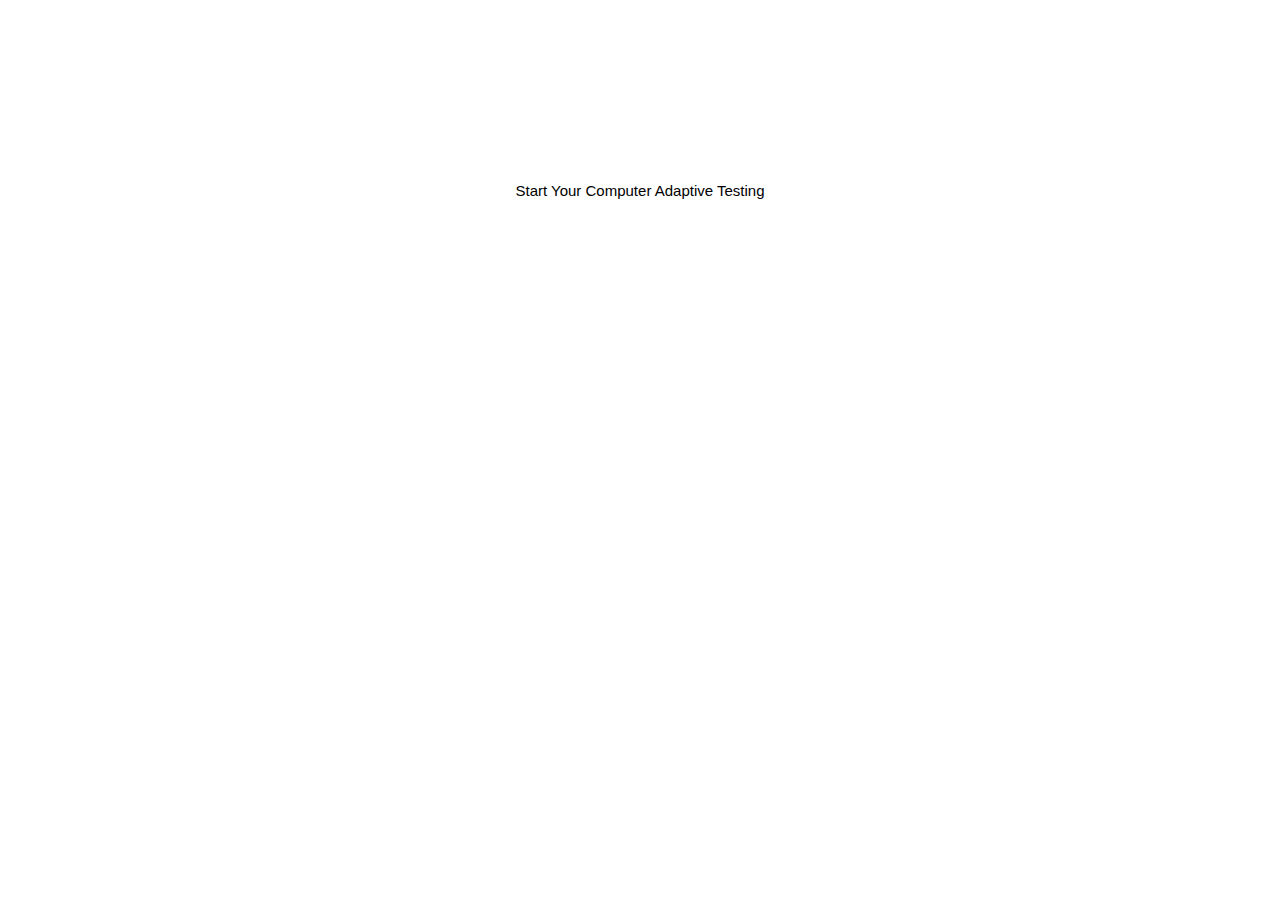
<file: src/main/resources/templates/index/index.html>
<!DOCTYPE html>
<html xmlns="http://www.w3.org/1999/xhtml" xmlns:th="http://www.thymeleaf.org" xmlns:sec="http://www.thymeleaf.org/thymeleaf-extras-springsecurity3" xmlns:layout="http://www.ultraq.net.nz/thymeleaf/layout">
   <head>
       <title>Spring Project | Home</title>
       <meta name="viewport" content="width=device-width, initial-scale=1" />
       
       <link th:href="@{/resources/static/css/bootstrap.min.css}" type="text/css" rel="stylesheet" media="all" />
       <link th:href="@{/resources/static/fonts/css/all.css}" type="text/css" rel="stylesheet" media="all" />
       <link th:href="@{/resources/static/css/mdb.min.css}" type="text/css" rel="stylesheet" media="all" />
       <link th:href="@{/resources/static/css/jquery-ui.css}" type="text/css" rel="stylesheet" media="all" />
       <link rel="stylesheet" href="https://www.w3schools.com/w3css/4/w3.css">
  <style> body {
  background: url('https://htmlcolorcodes.com/assets/images/colors/pastel-green-color-solid-background-1920x1080.png') no-repeat center center fixed;
  -webkit-background-size: cover;
  -moz-background-size: cover;
  background-size: cover;
  -o-background-size: cover;
}</style>
   </head>
   <body>
    <header 
		th:replace="~{fragments/HeaderAndFooter :: header}">
	</header>
	<nav th:replace="~{fragments/Navigation :: topBar}"></nav>
    <!-- <th:block th:replace="includes/header::content"></th:block> -->
    <br> </br>  <br> </br> 
 <br> </br>  <br> </br>     
       <div class="start-button" align="center">
           <a th:href="@{/subjects}" class="btn btn-success btn-md" type="button">Start Your Computer Adaptive Testing</a>
       </div>
       <div class="spacer">&nbsp;</div>
      
       <script type="text/javascript" th:src="@{/resources/static/js/jquery-3.5.1.min.js}"></script>
       <script type="text/javascript" th:src="@{/resources/static/js/jquery-ui.js}"></script>
       <script type="text/javascript" th:src="@{/resources/static/js/jquery-migrate-3.0.0.min.js}"></script>
       <script type="text/javascript" th:src="@{/resources/static/js/popper.min.js}"></script>
       <script type="text/javascript" th:src="@{/resources/static/js/jquery.sticky.min.js}"></script>
       <script type="text/javascript" th:src="@{/resources/static/js/bootstrap.min.js}"></script>
       <script type="text/javascript" th:src="@{/resources/static/js/mdb.min.js}"></script>
       
          <footer
		th:replace="~{fragments/HeaderAndFooter :: footer}">
	</footer>
   </body>
</html>
</file>
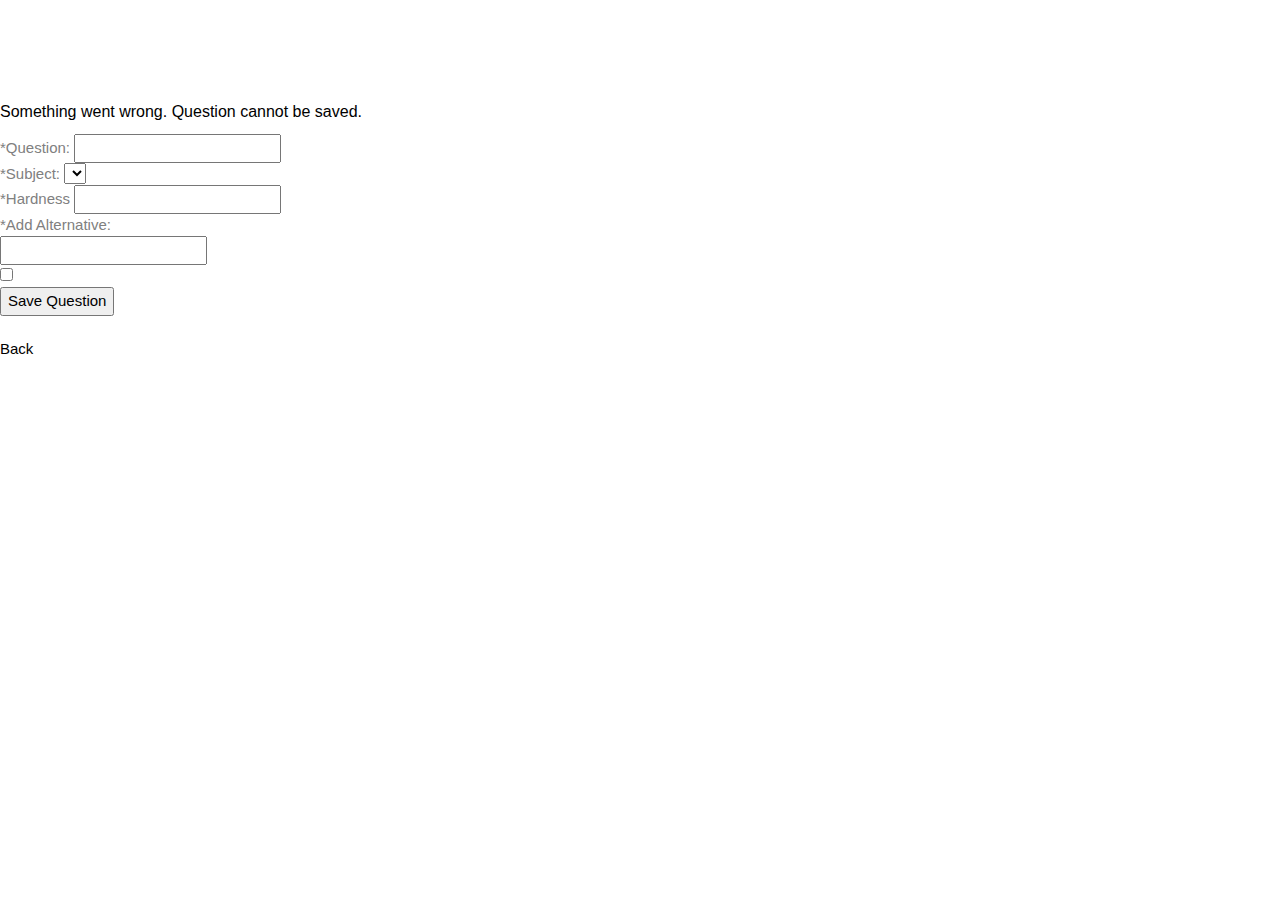
<file: src/main/resources/templates/admin/create-question.html>
<!DOCTYPE html>
<html xmlns="http://www.w3.org/1999/xhtml" xmlns:th="http://www.thymeleaf.org" xmlns:sec="http://www.thymeleaf.org/thymeleaf-extras-springsecurity3" xmlns:layout="http://www.ultraq.net.nz/thymeleaf/layout">
   <head>
       <title>Spring Project | Admin Dashboard</title>
       <meta name="viewport" content="width=device-width, initial-scale=1" />
       <meta name="_csrf" th:content="${_csrf.token}"/>
	   <meta name="_csrf_header" th:content="${_csrf.headerName}"/>
       <link th:href="@{/resources/static/css/bootstrap.min.css}" type="text/css" rel="stylesheet" media="all" />
       <link th:href="@{/resources/static/fonts/css/all.css}" type="text/css" rel="stylesheet" media="all" />
       <link th:href="@{/resources/static/css/mdb.min.css}" type="text/css" rel="stylesheet" media="all" />
       <link th:href="@{/resources/static/css/jquery-ui.css}" type="text/css" rel="stylesheet" media="all" />
             <link rel="stylesheet" href="https://www.w3schools.com/w3css/4/w3.css">
      
  <style> body {
  background: url('https://htmlcolorcodes.com/assets/images/colors/pastel-green-color-solid-background-1920x1080.png') no-repeat center center fixed;
  -webkit-background-size: cover;
  -moz-background-size: cover;
  background-size: cover;
  -o-background-size: cover;
}</style>
   </head>
   <body>
         <header 
		th:replace="~{fragments/HeaderAndFooter :: header}">
	</header>
	<nav th:replace="~{fragments/Navigation :: topBar}"></nav>
       <div class="container">
           <div class="row d-flex justify-content-center align-items-center" style="margin-top: 100px;"> 
                    <div class="col-lg-6">
                        <h6 class="alert alert-danger center" role="alert" th:if="${errorMessage}">Something went wrong. Question cannot be saved.</h6>
                        <form method="post" th:action="@{/admin/question/create}" th:object="${question}" onsubmit="return checkForm();">
                            <div class="form-group">
                                <label for="input-question" style="color:grey;">*Question: </label>
                                <input type="text" class="form-control" th:field="*{question}" id="input-question" />
                            </div>
                            <div class="form-group">
                                <label for="subject-select" style="color:grey;">*Subject: </label>
                                <select class="form-control" id="subject-select" th:field="*{subject.subject_id}">
                                    <option th:each="subject : ${subjects}" th:text="${subject.subject_name}" th:value="${subject.subject_id}"></option>
                                </select>
                            </div>
                            <div class="form-group">
                                <label for="hardness" style="color:grey;">*Hardness</label>
                                <input type="number" class="form-control" th:field="*{hard}" id="hardness" min="0" />
                            </div>
                            <div class="form-group">
                                <th:block th:each="alternative, stat : ${question.alternatives}">                               
                                    <label for="alternative" style="color:grey;">*Add Alternative: </label>
                                    <div class="row">
                                        <div class="col-lg-10"><input type="text" class="form-control" th:field="*{alternatives[__${stat.index}__].alternative}"></div>
                                        <div class="col-lg-2"><input type="checkbox" class="form-control" th:field="*{alternatives[__${stat.index}__].correct}"></div>
                                    </div>                                                                                      
                                </th:block>
                            </div>
                            <button type="submit" class="btn btn-success btn-block"><i class="fas fa-save"></i> Save Question</button>
                        </form>
                        <br />
                        <a class="btn btn-light btn-block" th:href="@{/admin/dashboard}" type="button"><i class="fas fa-arrow-circle-left"></i> Back</a>
                    </div>
           </div>
       </div>
       <div class="spacer">&nbsp;</div>
      
       <script type="text/javascript" th:src="@{/resources/static/js/jquery-3.5.1.min.js}"></script>
       <script type="text/javascript" th:src="@{/resources/static/js/jquery-ui.js}"></script>
       <script type="text/javascript" th:src="@{/resources/static/js/jquery-migrate-3.0.0.min.js}"></script>
       <script type="text/javascript" th:src="@{/resources/static/js/popper.min.js}"></script>
       <script type="text/javascript" th:src="@{/resources/static/js/jquery.sticky.min.js}"></script>
       <script type="text/javascript" th:src="@{/resources/static/js/bootstrap.min.js}"></script>
       <script type="text/javascript" th:src="@{/resources/static/js/mdb.min.js}"></script>
       <script type="text/javascript">
       function checkForm() {
           if(document.getElementById('input-question').value=="") {
               alert("All fields are required");
               return false;
           }
       }
       </script>
       
       <footer
		th:replace="~{fragments/HeaderAndFooter :: footer}">
	</footer>
   </body>
</html>
</file>
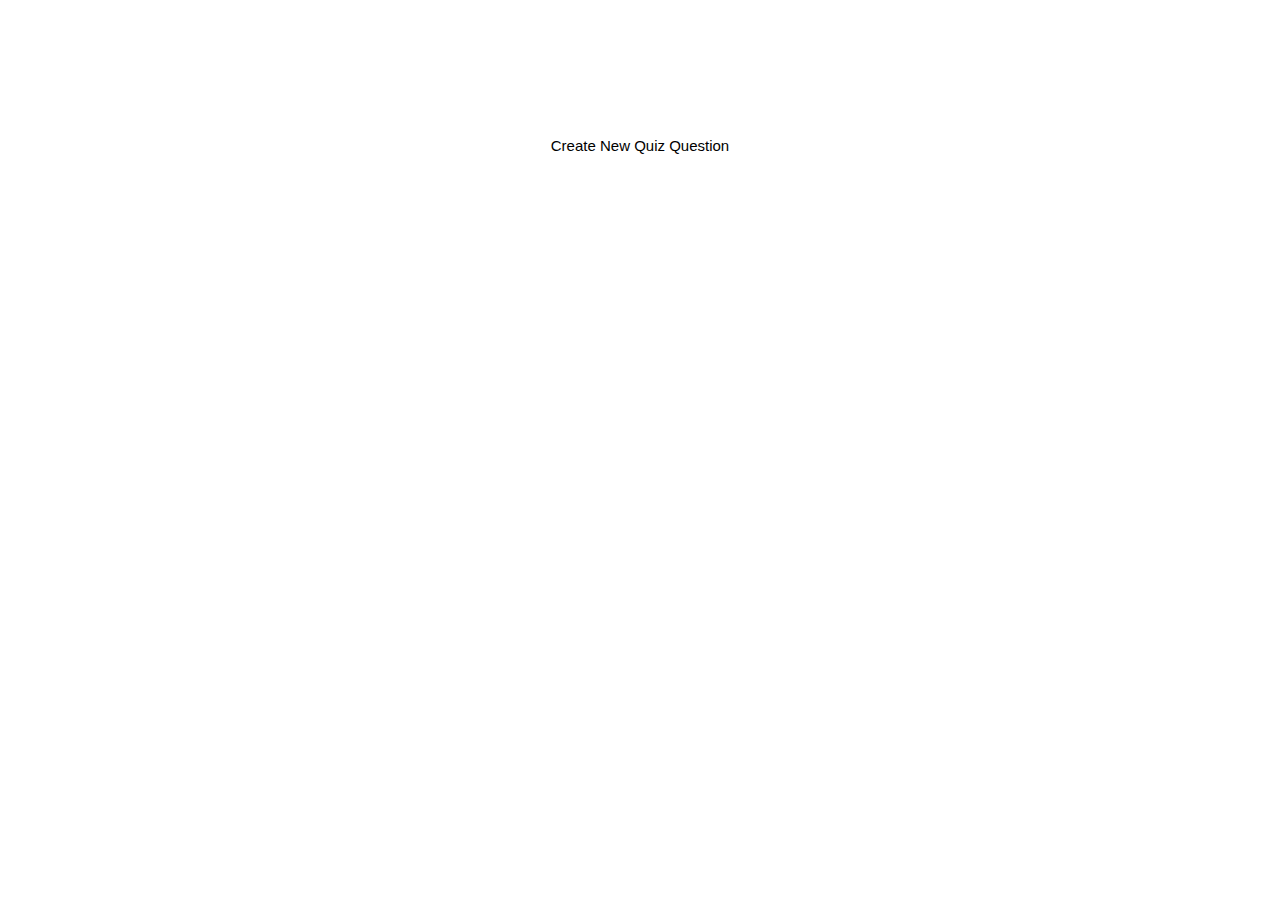
<file: src/main/resources/templates/admin/dashboard.html>
<!DOCTYPE html>
<html xmlns="http://www.w3.org/1999/xhtml" xmlns:th="http://www.thymeleaf.org" xmlns:sec="http://www.thymeleaf.org/thymeleaf-extras-springsecurity3" xmlns:layout="http://www.ultraq.net.nz/thymeleaf/layout">
   <head>
       <title>Spring Project | Admin Dashboard</title>
       <meta name="viewport" content="width=device-width, initial-scale=1" />
       <meta name="_csrf" th:content="${_csrf.token}"/>
	   <meta name="_csrf_header" th:content="${_csrf.headerName}"/>
       <link th:href="@{/resources/static/css/bootstrap.min.css}" type="text/css" rel="stylesheet" media="all" />
       <link th:href="@{/resources/static/fonts/css/all.css}" type="text/css" rel="stylesheet" media="all" />
       <link th:href="@{/resources/static/css/mdb.min.css}" type="text/css" rel="stylesheet" media="all" />
       <link th:href="@{/resources/static/css/jquery-ui.css}" type="text/css" rel="stylesheet" media="all" />
       <link rel="stylesheet" href="https://www.w3schools.com/w3css/4/w3.css">
   <style> body {
  background: url('https://htmlcolorcodes.com/assets/images/colors/pastel-green-color-solid-background-1920x1080.png') no-repeat center center fixed;
  -webkit-background-size: cover;
  -moz-background-size: cover;
  background-size: cover;
  -o-background-size: cover;
}</style>
   </head>
   <body>
         <header 
		th:replace="~{fragments/HeaderAndFooter :: header}">
	</header>
	<nav th:replace="~{fragments/Navigation :: topBar}"></nav>
      
          

           <br> </br><br> </br><br> </br>
           <div class="start-button" align="center">
           <a th:href="@{/admin/question/create}" type="button" class="btn btn-success btn-md">Create New Quiz Question</a>
       </div>
       <div class="spacer">&nbsp;</div>
      
       <script type="text/javascript" th:src="@{/resources/static/js/jquery-3.5.1.min.js}"></script>
       <script type="text/javascript" th:src="@{/resources/static/js/jquery-ui.js}"></script>
       <script type="text/javascript" th:src="@{/resources/static/js/jquery-migrate-3.0.0.min.js}"></script>
       <script type="text/javascript" th:src="@{/resources/static/js/popper.min.js}"></script>
       <script type="text/javascript" th:src="@{/resources/static/js/jquery.sticky.min.js}"></script>
       <script type="text/javascript" th:src="@{/resources/static/js/bootstrap.min.js}"></script>
       <script type="text/javascript" th:src="@{/resources/static/js/mdb.min.js}"></script>
   <footer
		th:replace="~{fragments/HeaderAndFooter :: footer}">
	</footer>
   </body>
   
</html>
</file>
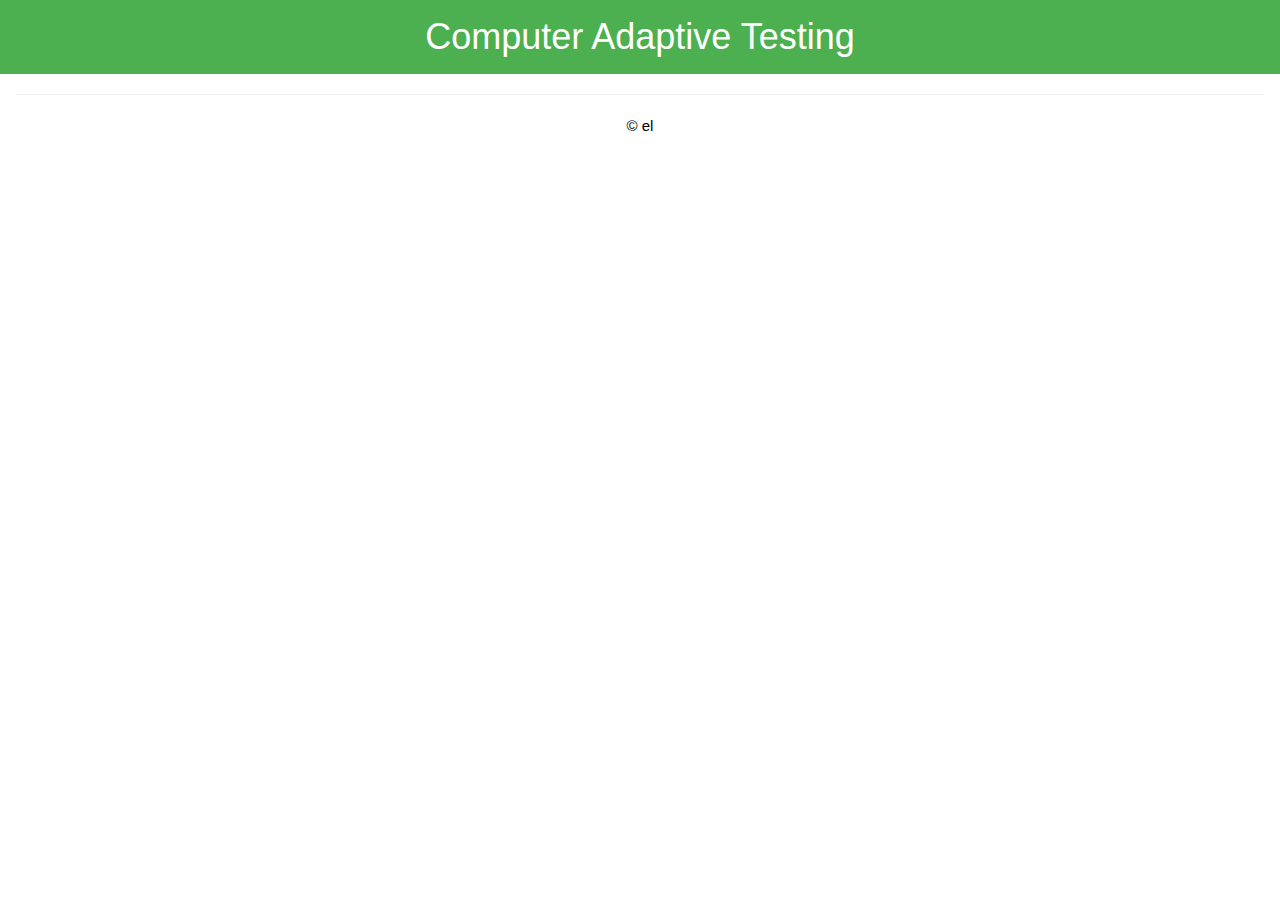
<file: src/main/resources/templates/fragments/HeaderAndFooter.html>
<!DOCTYPE html>
<html xmlns:th="http://www.thymeleaf.org">
<head>
<meta charset="UTF-8">
<link rel="stylesheet" href="https://www.w3schools.com/w3css/4/w3.css">
<title>Header and Footer</title>
</head>
<body>

	<header	class="w3-container w3-green">
		<h1 align="center" >Computer Adaptive Testing</h1>
	</header>
	
	<footer class="w3-container w3-margin-bottom">
	<hr />
	<div align="center">
		<a> © el</a>
	
	</div>
	</footer>
	
</body>
</html>
</file>
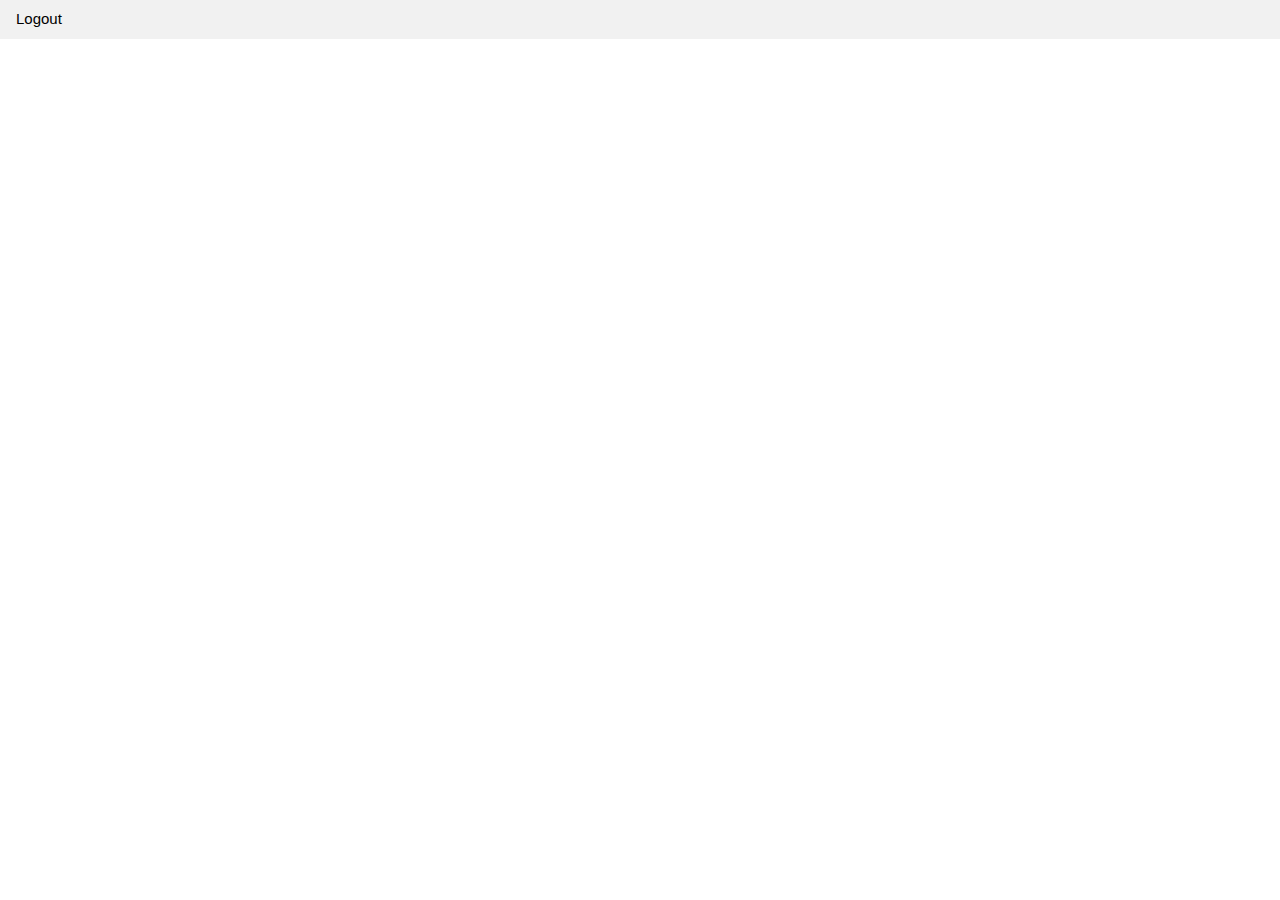
<file: src/main/resources/templates/fragments/Navigation.html>
<!DOCTYPE html>
<html 	xmlns:th="http://www.thymeleaf.org"
		xmlns:sec="http://www.thymeleaf.org/thymeleaf-extras-springsecurity5">
<head>
<meta charset="UTF-8">
<link rel="stylesheet" href="https://www.w3schools.com/w3css/4/w3.css">
<title>Navigation</title>
</head>
<body>
	<!-- Main navigation -->
	<nav th:fragment="topBar">
		<div class="w3-bar w3-light-grey ">
    		<a th:href = "@{/logout}" class="w3-bar-item w3-button w3-hover-none w3-text-grey w3-hover-text-black">Logout</a>
       	
		</div>
	</nav>
	
</body>
</html>
</file>
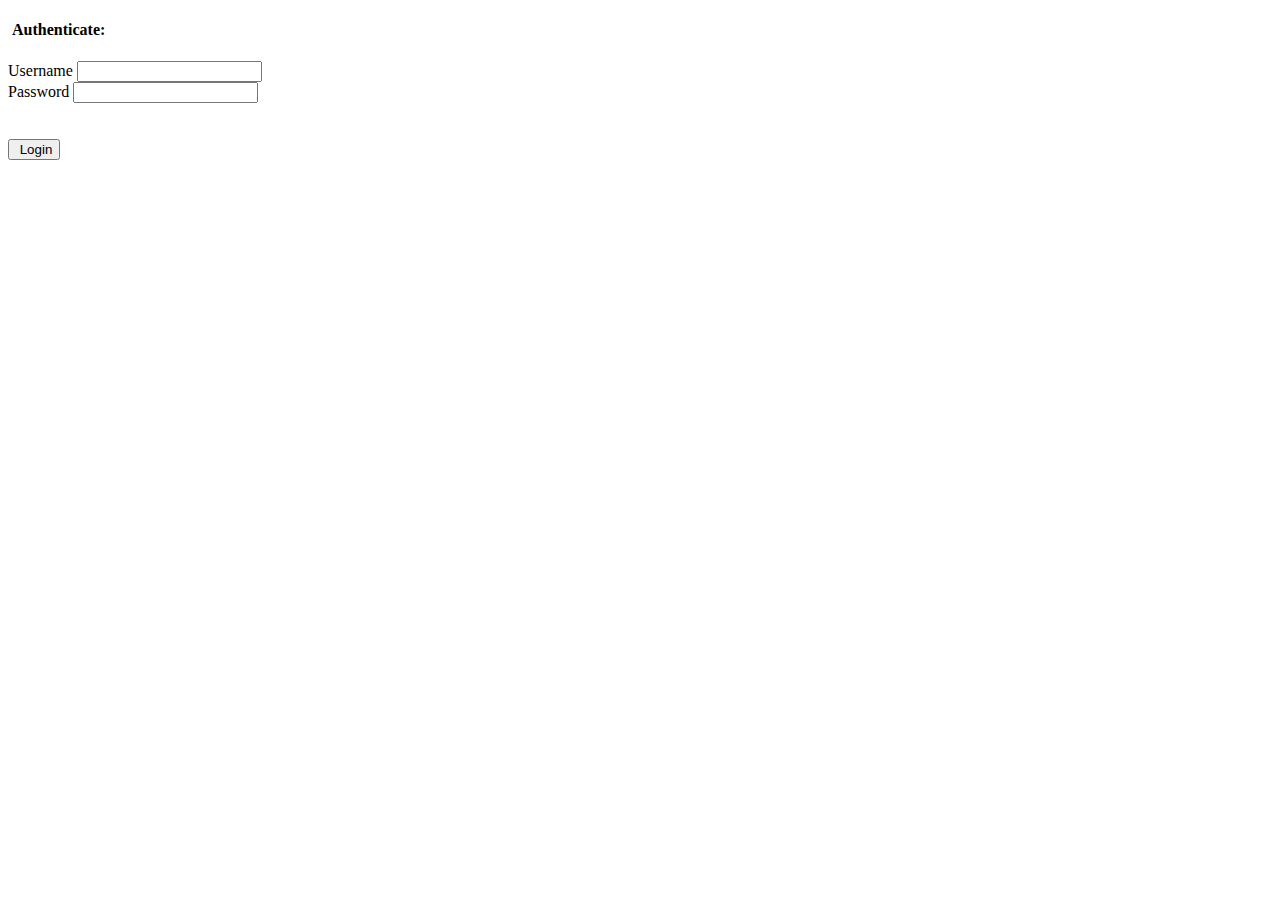
<file: src/main/resources/templates/login/login.html>
<!DOCTYPE html>
<html xmlns="http://www.w3.org/1999/xhtml" xmlns:th="http://www.thymeleaf.org" xmlns:sec="http://www.thymeleaf.org/thymeleaf-extras-springsecurity3" xmlns:layout="http://www.ultraq.net.nz/thymeleaf/layout">
<head>
<meta charset="utf-8" />
<meta name="viewport" content="width=device-width, initial-scale=1, shrink-to-fit=no" />
<meta name="_csrf" th:attr="content=${_csrf.token}" />
<meta name="_csrf_header" th:attr="content=${_csrf.headerName}" />
<meta http-equiv="Content-Type" content="text/html; charset=UTF-8" />
<meta name="robots" content="NOINDEX, NOFOLLOW" />
<title>Spring Project | Login</title>
<link th:href="@{/resources/static/css/bootstrap.min.css}" type="text/css" rel="stylesheet" media="all" />
<link th:href="@{/resources/static/css/mdb.min.css}" type="text/css" rel="stylesheet" media="all" />
<link th:href="@{/resources/static/fonts/css/all.css}" type="text/css" rel="stylesheet" media="all" />
<style type="text/css">
 body {
  background: url('https://htmlcolorcodes.com/assets/images/colors/pastel-green-color-solid-background-1920x1080.png') no-repeat center center fixed;
  -webkit-background-size: cover;
  -moz-background-size: cover;
  background-size: cover;
  -o-background-size: cover;
}
</style>
</head>
  
<body class="fixed-sn white-skin">
	<header>
		<section class="p-5 my-md-5 text-center">
			<div class="flex-top">
				<div class="container wow fadeIn">
					<div class="row">
						<div class="col-xl-5 col-lg-6 col-md-10 col-sm-12 mx-auto mt-lg-5">
							<form th:action="@{/login}" th:object="${adminUser}" method="post" style="width: 100%;">
								<div class="card">
									<div class="card-body">
										<div class="form-header">  
											<h4 class="h4-responsive">
												<span class="fa fa-lock text-success"></span>&nbsp;Authenticate:
											</h4>
										</div>
										<div class="md-form">
										<label for="username">Username</label>
											<span class="fa fa-user prefix text-success"></span> <input type="text" id="username" th:field="*{username}" name="username" class="form-control" autocomplete="off" required="required"> 
										</div>
										<div class="md-form">
										    <label for="password">Password</label>
											<span class="fa fa-lock prefix text-success"></span> <input type="password" id="password" th:field="*{password}" name="password" class="form-control" autocomplete="off" required="required"> 
										</div><br><br>
										<div class="text-center">
											<button class="btn btn-light btn-md btn-block"><span class="fa fa-check text-success"></span>&nbsp;Login</button>
										</div>
										<div class="modal-footer text-center"></div>
										<div class="alert alert-danger" id="error-div" th:if="${loginError} != null"><h6 th:text="${loginError}"></h6></div>
									</div>
								</div>
							</form>
						</div>
					</div>
				</div>
			</div>
		</section>
	</header>
	<script type="text/javascript" th:src="@{/resources/static/js/jquery-3.5.1.min.js}"></script>
    <script type="text/javascript" th:src="@{/resources/static/js/jquery.sticky.min.js}"></script>
    <script type="text/javascript" th:src="@{/resources/static/js/bootstrap.min.js}"></script>
    <script type="text/javascript" th:src="@{/resources/static/js/mdb.min.js}"></script>
       <footer
		th:replace="~{fragments/HeaderAndFooter :: footer}">
	</footer>
</body>
</html>
</file>
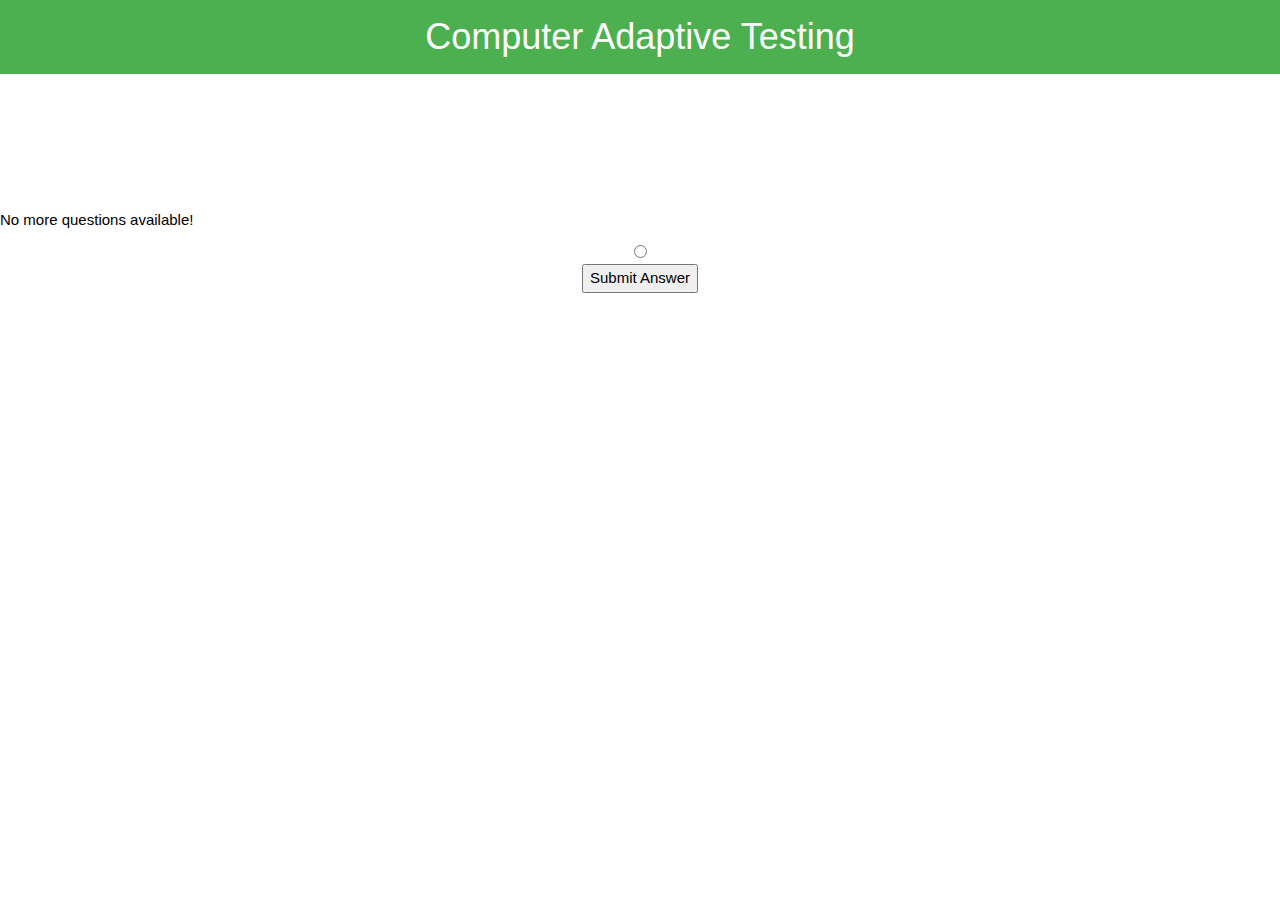
<file: src/main/resources/templates/questions/question.html>
<!DOCTYPE html>
<html xmlns="http://www.w3.org/1999/xhtml" xmlns:th="http://www.thymeleaf.org" xmlns:sec="http://www.thymeleaf.org/thymeleaf-extras-springsecurity3" xmlns:layout="http://www.ultraq.net.nz/thymeleaf/layout">
<head>
    <title>Spring Project | Questions</title>
    <meta name="viewport" content="width=device-width, initial-scale=1">
    <link th:href="@{/resources/static/css/bootstrap.min.css}" type="text/css" rel="stylesheet" media="all" />
    <link th:href="@{/resources/static/css/mdb.min.css}" type="text/css" rel="stylesheet" media="all" />
    <link th:href="@{/resources/static/fonts/css/all.css}" type="text/css" rel="stylesheet" media="all" />
 	<link rel="stylesheet" href="https://www.w3schools.com/w3css/4/w3.css">
  <style> body {
  background: url('https://htmlcolorcodes.com/assets/images/colors/pastel-green-color-solid-background-1920x1080.png') no-repeat center center fixed;
  -webkit-background-size: cover;
  -moz-background-size: cover;
  background-size: cover;
  -o-background-size: cover;
}</style>
</head>
    <body>    
      <header	class="w3-container w3-green">
		<h1 align="center" >Computer Adaptive Testing</h1>
	</header>
	<nav th:replace="~{fragments/Navigation :: topBar}"></nav>
		<br> </br><br> </br><br> </br>
        <div th:if="${question == null}" class="error-div alert alert-danger">No more questions available!</div>
        <div th:if="${question != null}" class="question-card-div" align="center">
             <div class="row mb-6 justify-content-center align-items-center">
                 <div class="col-lg-8">
                     <div class="card text-black mb-3 colored-card">
                         <form method="post" th:action="@{/questions/show}">
                         <input type="hidden" name="q" th:value="${questionNumber}" />
                         <input type="hidden" name="qid" th:value="${question.qid}" />
                         <div class="features-small card-header">
                             <h4 class="card-title" th:text="${question.question}"></h4>
                         </div>
                         <div class="card-body" th:each="alternative : ${question.alternatives}">
                             <div class="row" >
                                 <div class="col-lg-4">
                                     <div class="form-check">
                                         <input class="form-check-input" type="radio" th:name="aid" id="aid" th:value="${alternative.id}">
                                     
                                     </div>
                                 </div>
                                 <div class="col-lg-4" th:text="${alternative.alternative}"></div>
                             </div>
                         </div>                   
                         <button class="btn btn-success btn-block" type="submit">Submit Answer</button>
                         </form>
                     </div>
                 </div>
             </div>
        </div>
        <div class="spacer">&nbsp;</div>
        
        <script type="text/javascript" th:src="@{/resources/static/js/jquery-3.5.1.min.js}"></script>
        <script type="text/javascript" th:src="@{/resources/static/js/jquery.sticky.min.js}"></script>
        <script type="text/javascript" th:src="@{/resources/static/js/bootstrap.min.js}"></script>
        <script type="text/javascript" th:src="@{/resources/static/js/mdb.min.js}"></script>
     <footer
		th:replace="~{fragments/HeaderAndFooter :: footer}">
	</footer>
    </body>
</html>
</file>
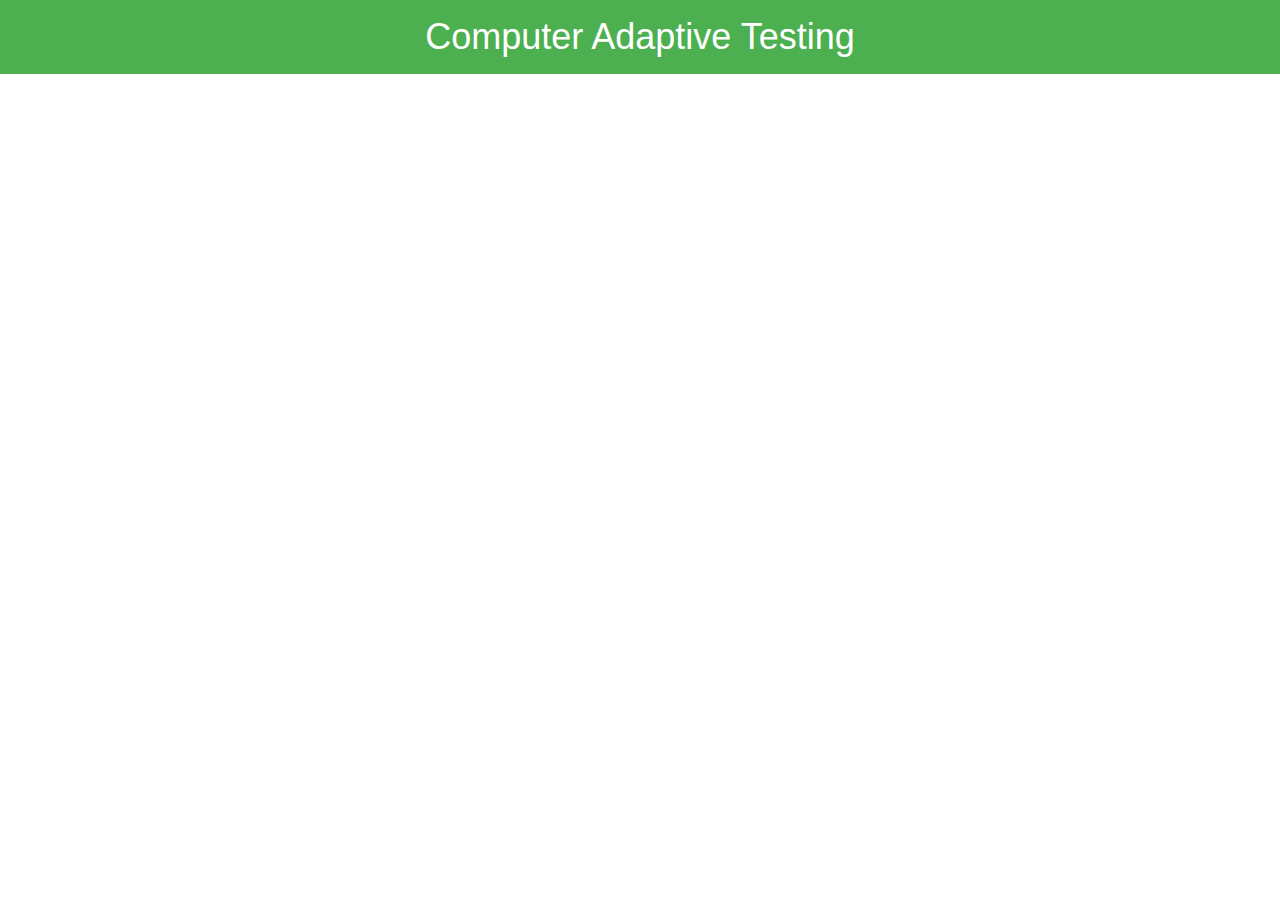
<file: src/main/resources/templates/questions/result.html>
<!DOCTYPE html>
<html xmlns="http://www.w3.org/1999/xhtml" xmlns:th="http://www.thymeleaf.org" xmlns:sec="http://www.thymeleaf.org/thymeleaf-extras-springsecurity3" xmlns:layout="http://www.ultraq.net.nz/thymeleaf/layout">
<head>
    <title>Spring Project | Final Result</title>
    <meta name="viewport" content="width=device-width, initial-scale=1">
    <link th:href="@{/resources/static/css/bootstrap.min.css}" type="text/css" rel="stylesheet" media="all" />
    <link th:href="@{/resources/static/css/mdb.min.css}" type="text/css" rel="stylesheet" media="all" />
    <link th:href="@{/resources/static/fonts/css/all.css}" type="text/css" rel="stylesheet" media="all" />
 	<link rel="stylesheet" href="https://www.w3schools.com/w3css/4/w3.css">
       <link rel="stylesheet" href="https://www.w3schools.com/w3css/4/w3.css">
<style> body {
  background: url('https://htmlcolorcodes.com/assets/images/colors/pastel-green-color-solid-background-1920x1080.png') no-repeat center center fixed;
  -webkit-background-size: cover;
  -moz-background-size: cover;
  background-size: cover;
  -o-background-size: cover;
}</style>
</head>
    <body>    
      <header	class="w3-container w3-green">
		<h1 align="center" >Computer Adaptive Testing</h1>
	</header>
	<nav th:replace="~{fragments/Navigation :: topBar}"></nav>
		<br> </br><br> </br><br> </br>
        <div class="row">
            <div class="col-lg-12">
                <p role="alert" class="alert alert-success" th:text="'Your final result is: ' + ${result}"></p>
            </div>
        </div>
        <div class="spacer">&nbsp;</div>
        
        <script type="text/javascript" th:src="@{/resources/static/js/jquery-3.5.1.min.js}"></script>
        <script type="text/javascript" th:src="@{/resources/static/js/jquery.sticky.min.js}"></script>
        <script type="text/javascript" th:src="@{/resources/static/js/bootstrap.min.js}"></script>
        <script type="text/javascript" th:src="@{/resources/static/js/mdb.min.js}"></script>
     <footer
		th:replace="~{fragments/HeaderAndFooter :: footer}">
	</footer>
    </body>
</html>
</file>
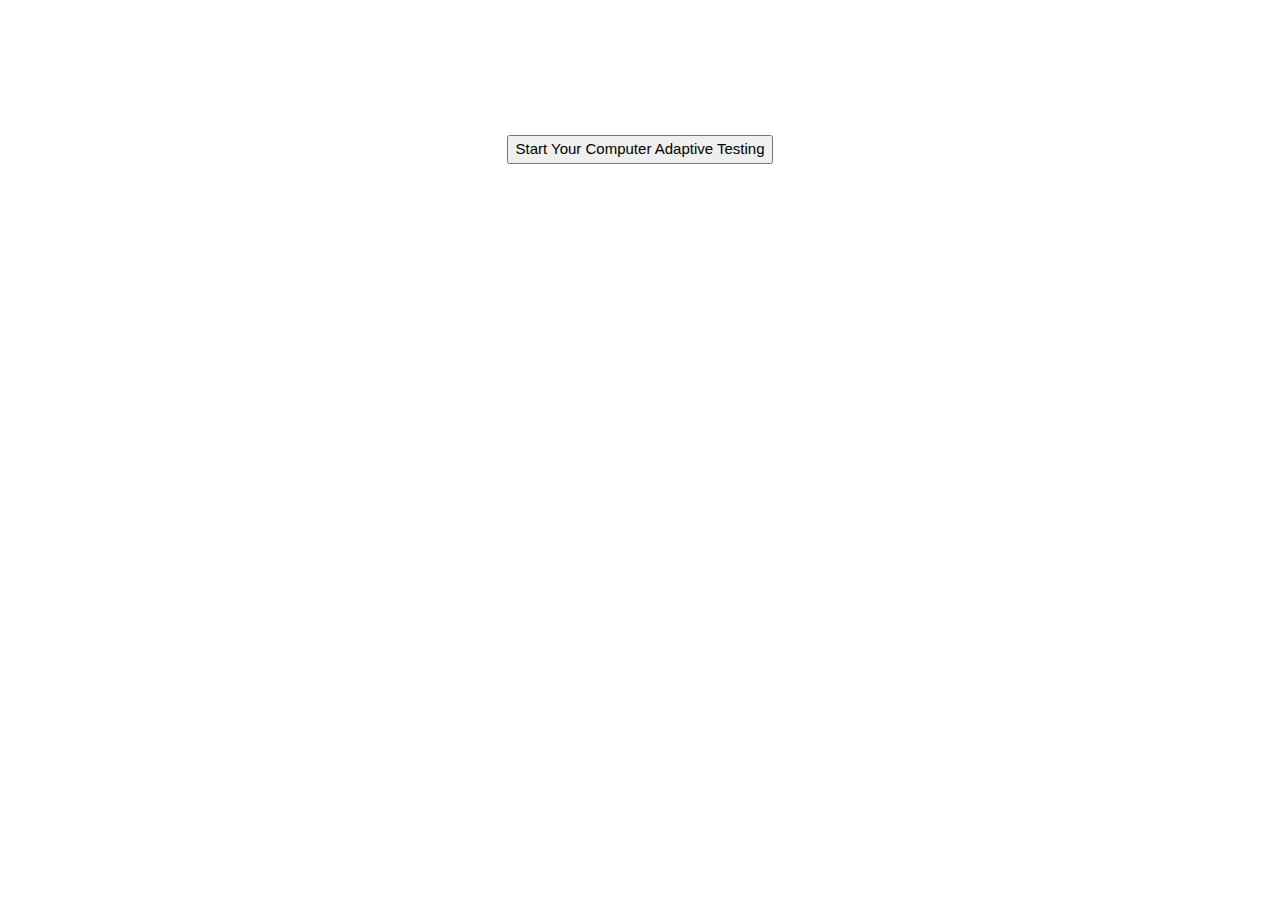
<file: src/main/resources/templates/student/dashboard.html>
<!DOCTYPE html>
<html xmlns="http://www.w3.org/1999/xhtml" xmlns:th="http://www.thymeleaf.org" xmlns:sec="http://www.thymeleaf.org/thymeleaf-extras-springsecurity3" xmlns:layout="http://www.ultraq.net.nz/thymeleaf/layout">
   <head>
       <title>Spring Project | Admin Dashboard</title>
       <meta name="viewport" content="width=device-width, initial-scale=1" />
       <meta name="_csrf" th:content="${_csrf.token}"/>
	   <meta name="_csrf_header" th:content="${_csrf.headerName}"/>
       <link th:href="@{/resources/static/css/bootstrap.min.css}" type="text/css" rel="stylesheet" media="all" />
       <link th:href="@{/resources/static/fonts/css/all.css}" type="text/css" rel="stylesheet" media="all" />
       <link th:href="@{/resources/static/css/mdb.min.css}" type="text/css" rel="stylesheet" media="all" />
       <link th:href="@{/resources/static/css/jquery-ui.css}" type="text/css" rel="stylesheet" media="all" />
             <link rel="stylesheet" href="https://www.w3schools.com/w3css/4/w3.css">
      <style> body {
  background: url('https://htmlcolorcodes.com/assets/images/colors/pastel-green-color-solid-background-1920x1080.png') no-repeat center center fixed;
  -webkit-background-size: cover;
  -moz-background-size: cover;
  background-size: cover;
  -o-background-size: cover;
}</style>
   </head>
   <body>
  <header 
		th:replace="~{fragments/HeaderAndFooter :: header}">
	</header>
	<nav th:replace="~{fragments/Navigation :: topBar}"></nav>
  
  
   <div class="start-button" align="center">
           <form method="get" th:action="@{/questions}">
               <input type="hidden" name="q" id="q" value="0">
               	<br> </br><br> </br><br> </br>
               <button class="btn btn-success btn-md" type="submit">Start Your Computer Adaptive Testing</button>
           </form>          
       </div>  
       
       
       <div class="spacer">&nbsp;</div>
  
       <script type="text/javascript" th:src="@{/resources/static/js/jquery-3.5.1.min.js}"></script>
       <script type="text/javascript" th:src="@{/resources/static/js/jquery-ui.js}"></script>
       <script type="text/javascript" th:src="@{/resources/static/js/jquery-migrate-3.0.0.min.js}"></script>
       <script type="text/javascript" th:src="@{/resources/static/js/popper.min.js}"></script>
       <script type="text/javascript" th:src="@{/resources/static/js/jquery.sticky.min.js}"></script>
       <script type="text/javascript" th:src="@{/resources/static/js/bootstrap.min.js}"></script>
       <script type="text/javascript" th:src="@{/resources/static/js/mdb.min.js}"></script>
     <footer
		th:replace="~{fragments/HeaderAndFooter :: footer}">
	</footer>
   </body>
</html>
</file>
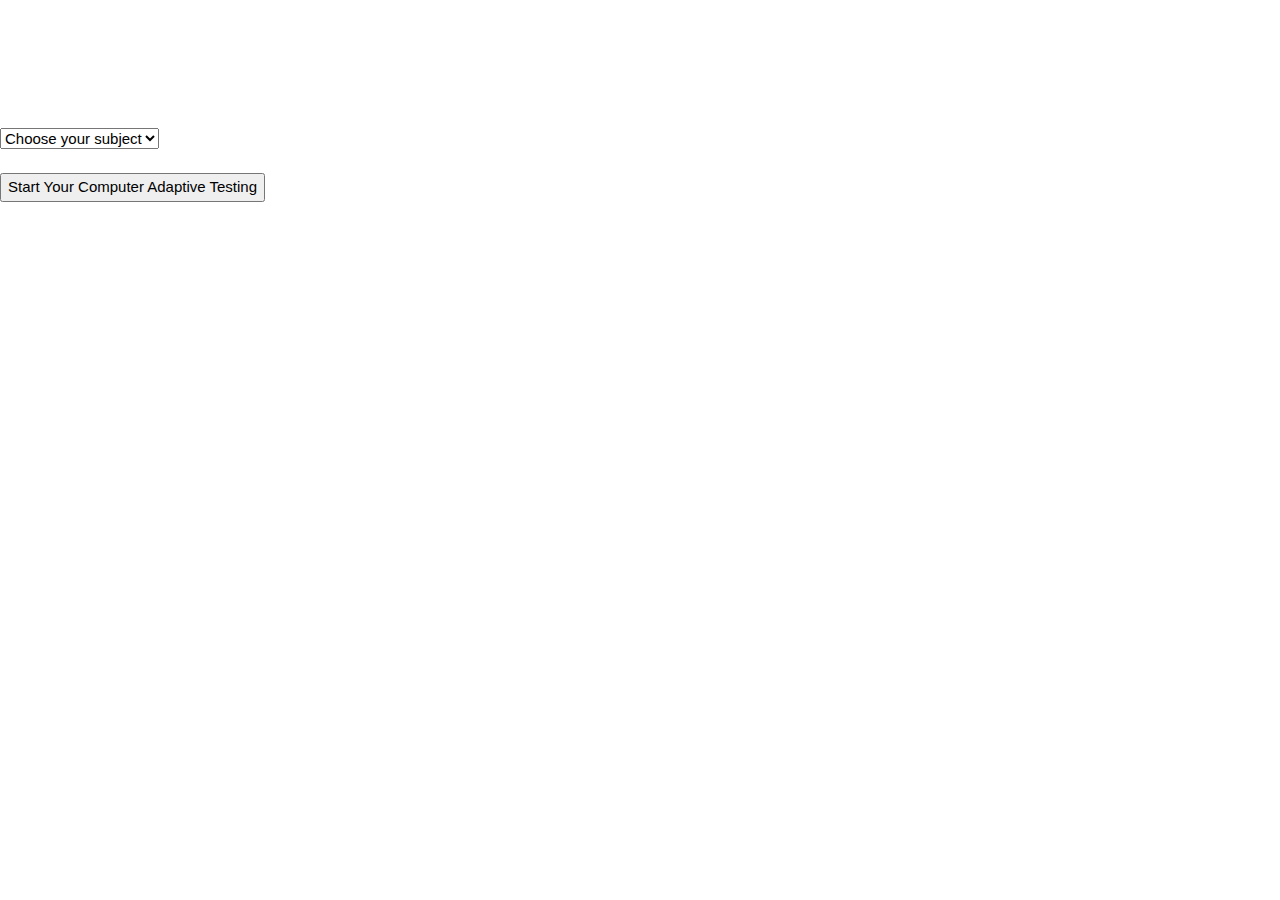
<file: src/main/resources/templates/subject/read.html>
<!DOCTYPE html>
<html xmlns="http://www.w3.org/1999/xhtml" xmlns:th="http://www.thymeleaf.org" xmlns:sec="http://www.thymeleaf.org/thymeleaf-extras-springsecurity3" xmlns:layout="http://www.ultraq.net.nz/thymeleaf/layout">
   <head>
       <title>Spring Project | Home</title>
       <meta name="viewport" content="width=device-width, initial-scale=1" />
       
       <link th:href="@{/resources/static/css/bootstrap.min.css}" type="text/css" rel="stylesheet" media="all" />
       <link th:href="@{/resources/static/css/mdb.min.css}" type="text/css" rel="stylesheet" media="all" />
             <link rel="stylesheet" href="https://www.w3schools.com/w3css/4/w3.css">
  <style> body {
  background: url('https://htmlcolorcodes.com/assets/images/colors/pastel-green-color-solid-background-1920x1080.png') no-repeat center center fixed;
  -webkit-background-size: cover;
  -moz-background-size: cover;
  background-size: cover;
  -o-background-size: cover;
}</style>
   </head>
   <body>
    <header 
		th:replace="~{fragments/HeaderAndFooter :: header}">
	</header>
	<nav th:replace="~{fragments/Navigation :: topBar}"></nav>
    <!-- <th:block th:replace="includes/header::content"></th:block> -->
    
       <div class="container">
           <div class="row justify-content-center align-items-center" style="margin-top: 10%;">
               <div class="col-lg-12">
                   <form method="get" th:action="@{/questions}">
                       <input type="hidden" name="q" id="q" value="0">
                       <select class="browser-default custom-select" name="sid" id="sid">
                           <option selected disabled>Choose your subject</option>
                           <option th:each="subject : ${subjects}" th:value="${subject.subject_id}" th:text="${subject.subject_name}"></option>
                       </select>
                       <br><br>
                       <button class="btn btn-success btn-md" type="submit">Start Your Computer Adaptive Testing</button>
                   </form>
               </div>
           </div>
       </div>
       <div class="spacer">&nbsp;</div>
      
       <script type="text/javascript" th:src="@{/resources/static/js/jquery-3.5.1.min.js}"></script>
       <script type="text/javascript" th:src="@{/resources/static/js/jquery-ui.js}"></script>
       <script type="text/javascript" th:src="@{/resources/static/js/jquery-migrate-3.0.0.min.js}"></script>
       <script type="text/javascript" th:src="@{/resources/static/js/popper.min.js}"></script>
       <script type="text/javascript" th:src="@{/resources/static/js/jquery.sticky.min.js}"></script>
       <script type="text/javascript" th:src="@{/resources/static/js/bootstrap.min.js}"></script>
       <script type="text/javascript" th:src="@{/resources/static/js/mdb.min.js}"></script>
       
          <footer
		th:replace="~{fragments/HeaderAndFooter :: footer}">
	</footer>
   </body>
</html>
</file>
